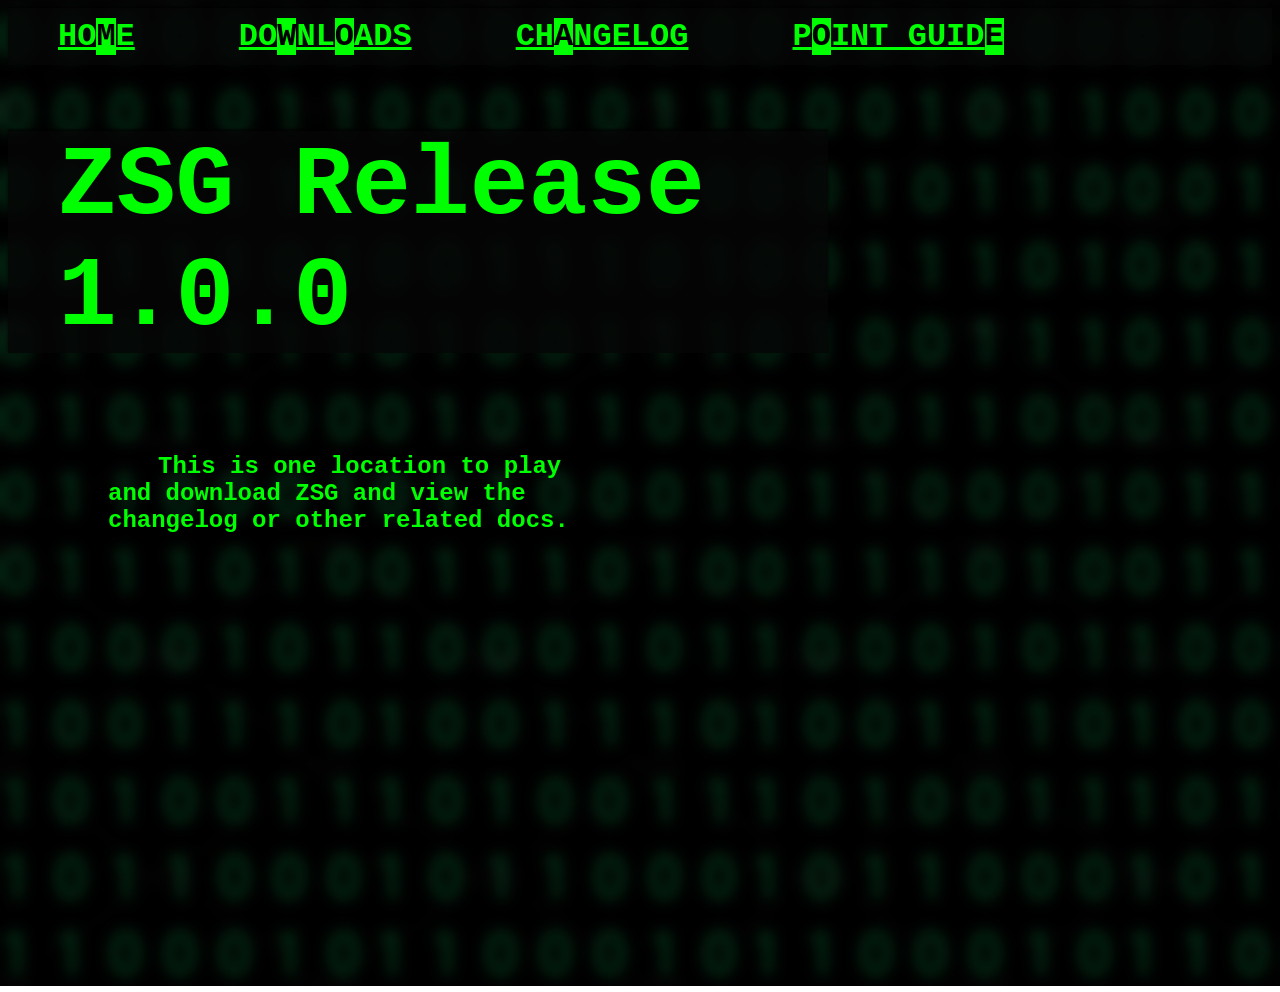
<file: index.html>
<!DOCTYPE html>
<html>
 <head>
   <link rel="stylesheet"
         href="index.css">
         <link rel="icon" href="./icon.png">
  <title>
  Taemon-Coolz's ZSG
  </title>
 </head>
<body>
  <b>
  <ul style=" padding-top: 10px; padding-bottom: 10px; align: center;">
    <li class="menuitem"><a href="index.html" style="color: #00ff00;">HO<span class="highlited">M</span>E</a></li>
    <li class="menuitem"><a href="downloads.html" style="color: #00ff00;">DO<span class="highlited">W</span>NL<span class="highlited">O</span>ADS</a></li>
    <li class="menuitem"><a href="changelog.md" style="color: #00ff00;">CH<span class="highlited">A</span>NGELOG</a></li>
    <li class="menuitem"><a href="points.md" style="color: #00ff00;">P<span class="highlited">O</span>INT GUID<span class="highlited">E</span></a></li>
  </ul>
</b>
  <div class="titlediv">
  <h1 class="title" style="font-size: 98px;"> <b> ZSG Release 1.0.0</b></h1>
  </div>

<p class="paragraph" style="margin-left: 100px;"> <b>This is one location to play  and download ZSG and view the changelog or other related docs.</b> <br></p>
<iframe src="https://turbowarp.org/627476337/embed?addons=pause" width="499" height="416" allowtransparency="true" frameborder="0" scrolling="no" style="align: center; margin-left: 500;" allowfullscreen></iframe>

</body>
</html>
</file>
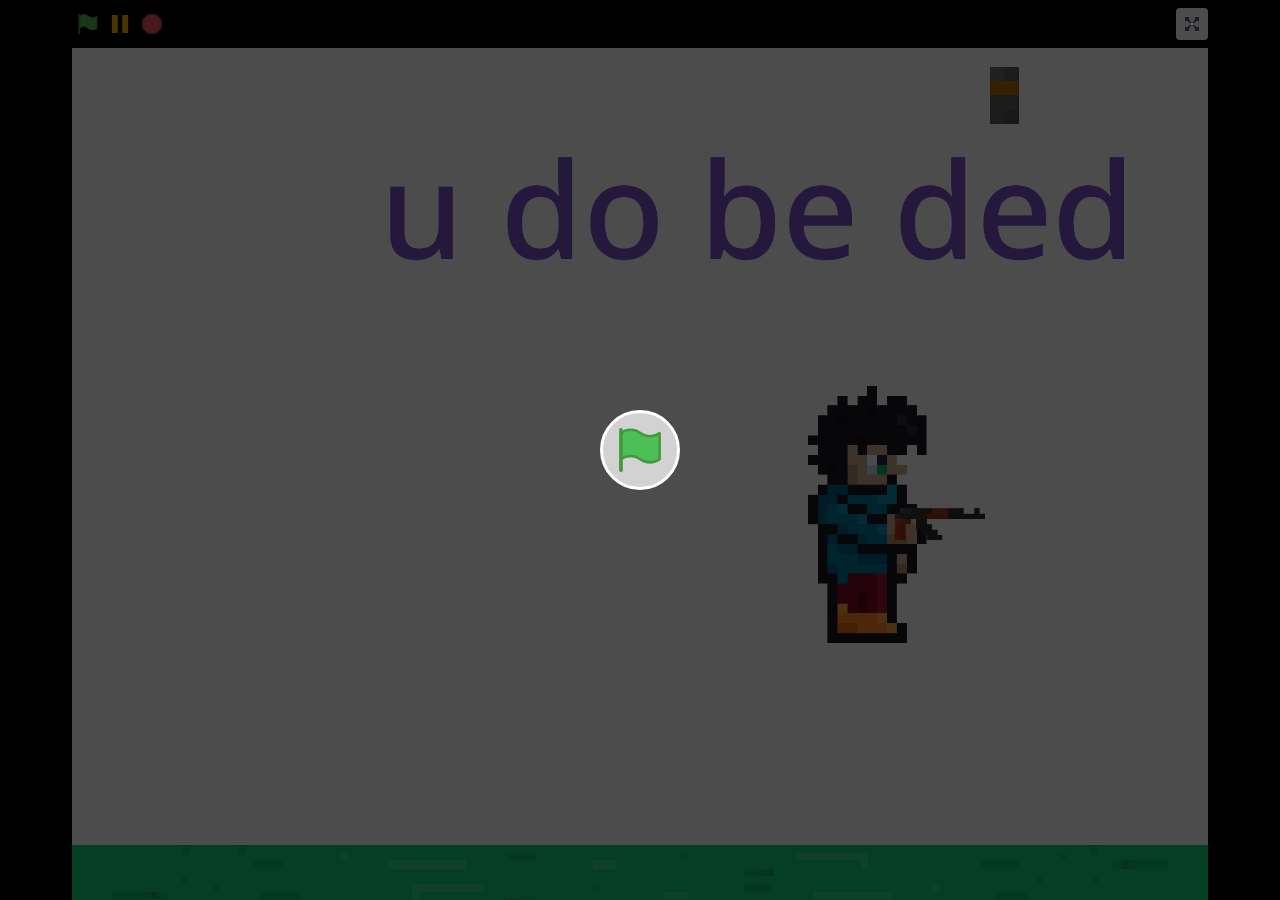
<file: uthrOld/game/index.html>
<!DOCTYPE html>
<!-- Created with https://packager.turbowarp.org/ -->
<html>
<head>
  <meta charset="utf-8">
  <meta name="viewport" content="width=device-width, initial-scale=1.0, maximum-scale=1.0, user-scalable=no">
  <!-- We only include this to explicitly loosen the CSP of various packager environments. It does not provide any security. -->
  <meta http-equiv="Content-Security-Policy" content="default-src * 'self' 'unsafe-inline' 'unsafe-eval' data: blob:">
  <title>Zombie Survival Game Demo WIP Beta 1</title>
  <style>
    body {
      color: #ffffff;
      font-family: sans-serif;
      overflow: hidden;
      margin: 0;
      padding: 0;
    }
    :root, body.is-fullscreen {
      background-color: #000000;
    }
    [hidden] {
      display: none !important;
    }
    h1 {
      font-weight: normal;
    }
    a {
      color: inherit;
      text-decoration: underline;
      cursor: pointer;
    }

    #app, #loading, #error, #launch {
      position: absolute;
      top: 0;
      left: 0;
      width: 100%;
      height: 100%;
    }
    .screen {
      display: flex;
      flex-direction: column;
      align-items: center;
      justify-content: center;
      text-align: center;
      cursor: default;
      user-select: none;
      -webkit-user-select: none;
      background-color: #000000;
    }
    #launch {
      background-color: rgba(0, 0, 0, 0.7);
      cursor: pointer;
    }
    .green-flag {
      width: 80px;
      height: 80px;
      padding: 16px;
      border-radius: 100%;
      background: rgba(255, 255, 255, 0.75);
      border: 3px solid hsla(0, 100%, 100%, 1);
      display: flex;
      justify-content: center;
      align-items: center;
      box-sizing: border-box;
    }
    #loading {
      
    }
    .progress-bar-outer {
      border: 1px solid currentColor;
      height: 10px;
      width: 200px;
      max-width: 200px;
    }
    .progress-bar-inner {
      height: 100%;
      width: 0;
      background-color: currentColor;
    }
    .loading-text {
      font-weight: normal;
      font-size: 36px;
      margin: 0 0 16px;
    }
    .loading-image {
      margin: 0 0 16px;
    }
    #error-message, #error-stack {
      font-family: monospace;
      max-width: 600px;
      white-space: pre-wrap;
      user-select: text;
      -webkit-user-select: text;
    }
    #error-stack {
      text-align: left;
      max-height: 200px;
      overflow: auto;
    }
    .control-button {
      width: 2rem;
      height: 2rem;
      padding: 0.375rem;
      border-radius: 0.25rem;
      margin-top: 0.5rem;
      margin-bottom: 0.5rem;
      user-select: none;
      -webkit-user-select: none;
      cursor: pointer;
      border: 0;
      border-radius: 4px;
    }
    .control-button:hover {
      background: #ff4c4c26;
    }
    .control-button.active {
      background: #ff4c4c59;
    }
    .fullscreen-button {
      background: white !important;
    }
    .standalone-fullscreen-button {
      position: absolute;
      top: 0;
      right: 0;
      background-color: rgba(0, 0, 0, 0.5);
      border-radius: 0 0 0 4px;
      padding: 4px;
      cursor: pointer;
    }
    .sc-canvas {
      cursor: auto;
    }
    
  </style>
  <meta name="theme-color" content="#000000">
  
</head>
<body>
  <noscript>Enable JavaScript</noscript>

  <div id="app"></div>

  <div id="launch" class="screen" hidden title="Click to start">
    <div class="green-flag">
      <svg viewBox="0 0 16.63 17.5" width="42" height="44">
        <defs><style>.cls-1,.cls-2{fill:#4cbf56;stroke:#45993d;stroke-linecap:round;stroke-linejoin:round;}.cls-2{stroke-width:1.5px;}</style></defs>
        <path class="cls-1" d="M.75,2A6.44,6.44,0,0,1,8.44,2h0a6.44,6.44,0,0,0,7.69,0V12.4a6.44,6.44,0,0,1-7.69,0h0a6.44,6.44,0,0,0-7.69,0"/>
        <line class="cls-2" x1="0.75" y1="16.75" x2="0.75" y2="0.75"/>
      </svg>
    </div>
  </div>

  <div id="loading" class="screen">
    <h1 class="loading-text">Preparing your game</h1>
    
    <div class="progress-bar-outer"><div class="progress-bar-inner" id="loading-inner"></div></div>
  </div>

  <div id="error" class="screen" hidden>
    <h1>Error</h1>
    <details>
      <summary id="error-message"></summary>
      <p id="error-stack"></p>
    </details>
  </div>

  <script src="script.js"></script>
  <script>
    const appElement = document.getElementById('app');
    const launchScreen = document.getElementById('launch');
    const loadingScreen = document.getElementById('loading');
    const loadingInner = document.getElementById('loading-inner');
    const errorScreen = document.getElementById('error');
    const errorScreenMessage = document.getElementById('error-message');
    const errorScreenStack = document.getElementById('error-stack');

    const handleError = (error) => {
      console.error(error);
      if (!errorScreen.hidden) return;
      errorScreen.hidden = false;
      errorScreenMessage.textContent = '' + error;
      let debug = error && error.stack || 'no stack';
      debug += '\nUser agent: ' + navigator.userAgent;
      errorScreenStack.textContent = debug;
    };
    const setProgress = (progress) => {
      if (loadingInner) loadingInner.style.width = progress * 100 + '%';
    };
    const interpolate = (a, b, t) => a + t * (b - a);

    try {
      setProgress(0.1);

      const scaffolding = new Scaffolding.Scaffolding();
      scaffolding.width = 480;
      scaffolding.height = 360;
      scaffolding.resizeMode = "preserve-ratio";
      scaffolding.editableLists = false;
      scaffolding.setup();
      scaffolding.appendTo(appElement);

      const vm = scaffolding.vm;
      window.scaffolding = scaffolding;
      window.vm = scaffolding.vm;
      window.Scratch = {
        vm,
        renderer: vm.renderer,
        audioEngine: vm.runtime.audioEngine,
        bitmapAdapter: vm.runtime.v2BitmapAdapter,
        videoProvider: vm.runtime.ioDevices.video.provider
      };

      scaffolding.setUsername("player####".replace(/#/g, () => Math.floor(Math.random() * 10)));
      scaffolding.setAccentColor("#ff4c4c");

      scaffolding.addCloudProvider(new Scaffolding.Cloud.WebSocketProvider(["wss://clouddata.turbowarp.org","wss://clouddata.turbowarp.xyz"], "627476337"));

      const greenFlagButton = document.createElement('img');
      greenFlagButton.src = 'data:image/svg+xml,' + encodeURIComponent('<svg xmlns="http://www.w3.org/2000/svg" viewBox="0 0 16.63 17.5"><path d="M.75 2a6.44 6.44 0 017.69 0h0a6.44 6.44 0 007.69 0v10.4a6.44 6.44 0 01-7.69 0h0a6.44 6.44 0 00-7.69 0" fill="#4cbf56" stroke="#45993d" stroke-linecap="round" stroke-linejoin="round"/><path stroke-width="1.5" fill="#4cbf56" stroke="#45993d" stroke-linecap="round" stroke-linejoin="round" d="M.75 16.75v-16"/></svg>');
      greenFlagButton.className = 'control-button';
      greenFlagButton.addEventListener('click', () => {
        scaffolding.greenFlag();
      });
      scaffolding.addEventListener('PROJECT_RUN_START', () => {
        greenFlagButton.classList.add('active');
      });
      scaffolding.addEventListener('PROJECT_RUN_STOP', () => {
        greenFlagButton.classList.remove('active');
      });
      scaffolding.addControlButton({
        element: greenFlagButton,
        where: 'top-left'
      });

      const pauseButton = document.createElement('img');
      pauseButton.className = 'control-button';
      let isPaused = false;
      pauseButton.addEventListener('click', () => {
        isPaused = !isPaused;
        vm.setPaused(isPaused);
      });
      const updatePause = () => {
        if (isPaused) {
          pauseButton.src = 'data:image/svg+xml,' + encodeURIComponent('<svg width="16" height="16" viewBox="0 0 4.2333332 4.2333335" xmlns="http://www.w3.org/2000/svg"><path d="m3.95163484 2.02835365-1.66643921.9621191-1.66643913.96211911V.10411543l1.66643922.9621191z" fill="#ffae00"/></svg>');
        } else {
          pauseButton.src = 'data:image/svg+xml,' + encodeURIComponent('<svg width="16" height="16" viewBox="0 0 4.2333332 4.2333335" xmlns="http://www.w3.org/2000/svg"><g fill="#ffae00"><path d="M.389.19239126h1.2631972v3.8485508H.389zM2.5810001.19239126h1.2631972v3.8485508H2.5810001z"/></g></svg>');
        }
      }
      vm.on('P4_PAUSE', updatePause);
      updatePause();
      scaffolding.addControlButton({
        element: pauseButton,
        where: 'top-left'
      });

      const stopAllButton = document.createElement('img');
      stopAllButton.src = 'data:image/svg+xml,' + encodeURIComponent('<svg xmlns="http://www.w3.org/2000/svg" viewBox="0 0 14 14"><path fill="#ec5959" stroke="#b84848" stroke-linecap="round" stroke-linejoin="round" stroke-miterlimit="10" d="M4.3.5h5.4l3.8 3.8v5.4l-3.8 3.8H4.3L.5 9.7V4.3z"/></svg>');
      stopAllButton.className = 'control-button';
      stopAllButton.addEventListener('click', () => {
        scaffolding.stopAll();
      });
      scaffolding.addControlButton({
        element: stopAllButton,
        where: 'top-left'
      });

      if (document.fullscreenEnabled || document.webkitFullscreenEnabled) {
        let isFullScreen = !!(document.fullscreenElement || document.webkitFullscreenElement);
        const fullscreenButton = document.createElement('img');
        fullscreenButton.className = 'control-button fullscreen-button';
        fullscreenButton.addEventListener('click', () => {
          if (isFullScreen) {
            if (document.exitFullscreen) {
              document.exitFullscreen();
            } else if (document.webkitExitFullscreen) {
              document.webkitExitFullscreen();
            }
          } else {
            if (document.body.requestFullscreen) {
              document.body.requestFullscreen();
            } else if (document.body.webkitRequestFullscreen) {
              document.body.webkitRequestFullscreen();
            }
          }
        });
        const otherControlsExist = true;
        const fillColor = otherControlsExist ? '#575E75' : '#ffffff';
        const updateFullScreen = () => {
          isFullScreen = !!(document.fullscreenElement || document.webkitFullscreenElement);
          document.body.classList.toggle('is-fullscreen', isFullScreen);
          if (isFullScreen) {
            fullscreenButton.src = 'data:image/svg+xml,' + encodeURIComponent('<svg width="20" height="20" xmlns="http://www.w3.org/2000/svg"><g fill="' + fillColor + '" fill-rule="evenodd"><path d="M12.662 3.65l.89.891 3.133-2.374a.815.815 0 011.15.165.819.819 0 010 .986L15.467 6.46l.867.871c.25.25.072.664-.269.664L12.388 8A.397.397 0 0112 7.611V3.92c0-.341.418-.514.662-.27M7.338 16.35l-.89-.89-3.133 2.374a.817.817 0 01-1.15-.166.819.819 0 010-.985l2.37-3.143-.87-.871a.387.387 0 01.27-.664L7.612 12a.397.397 0 01.388.389v3.692a.387.387 0 01-.662.27M7.338 3.65l-.89.891-3.133-2.374a.815.815 0 00-1.15.165.819.819 0 000 .986l2.37 3.142-.87.871a.387.387 0 00.27.664L7.612 8A.397.397 0 008 7.611V3.92a.387.387 0 00-.662-.27M12.662 16.35l.89-.89 3.133 2.374a.817.817 0 001.15-.166.819.819 0 000-.985l-2.368-3.143.867-.871a.387.387 0 00-.269-.664L12.388 12a.397.397 0 00-.388.389v3.692c0 .342.418.514.662.27"/></g></svg>');
          } else {
            fullscreenButton.src = 'data:image/svg+xml,' + encodeURIComponent('<svg width="20" height="20" xmlns="http://www.w3.org/2000/svg"><g fill="' + fillColor + '" fill-rule="evenodd"><path d="M16.338 7.35l-.89-.891-3.133 2.374a.815.815 0 01-1.15-.165.819.819 0 010-.986l2.368-3.142-.867-.871a.387.387 0 01.269-.664L16.612 3a.397.397 0 01.388.389V7.08a.387.387 0 01-.662.27M3.662 12.65l.89.89 3.133-2.374a.817.817 0 011.15.166.819.819 0 010 .985l-2.37 3.143.87.871c.248.25.071.664-.27.664L3.388 17A.397.397 0 013 16.611V12.92c0-.342.418-.514.662-.27M3.662 7.35l.89-.891 3.133 2.374a.815.815 0 001.15-.165.819.819 0 000-.986L6.465 4.54l.87-.871a.387.387 0 00-.27-.664L3.388 3A.397.397 0 003 3.389V7.08c0 .341.418.514.662.27M16.338 12.65l-.89.89-3.133-2.374a.817.817 0 00-1.15.166.819.819 0 000 .985l2.368 3.143-.867.871a.387.387 0 00.269.664l3.677.005a.397.397 0 00.388-.389V12.92a.387.387 0 00-.662-.27"/></g></svg>');
          }
        };
        updateFullScreen();
        document.addEventListener('fullscreenchange', updateFullScreen);
        document.addEventListener('webkitfullscreenchange', updateFullScreen);
        if (otherControlsExist) {
          fullscreenButton.className = 'control-button fullscreen-button';
          scaffolding.addControlButton({
            element: fullscreenButton,
            where: 'top-right'
          });
        } else {
          fullscreenButton.className = 'standalone-fullscreen-button';
          document.body.appendChild(fullscreenButton);
        }
      }

      vm.setTurboMode(false);
      if (vm.setInterpolation) vm.setInterpolation(false);
      if (vm.setFramerate) vm.setFramerate(30);
      if (vm.renderer.setUseHighQualityRender) vm.renderer.setUseHighQualityRender(false);
      if (vm.setRuntimeOptions) vm.setRuntimeOptions({
        fencing: true,
        miscLimits: true,
        maxClones: 300,
      });
      if (vm.setCompilerOptions) vm.setCompilerOptions({
        enabled: true,
        warpTimer: false
      });

      if (typeof ScaffoldingAddons !== 'undefined') {
        ScaffoldingAddons.run(scaffolding, {"gamepad":false,"pointerlock":false,"specialCloudBehaviors":false,"unsafeCloudBehaviors":false,"pause":true});
      }

      for (const extension of []) {
        vm.extensionManager.loadExtensionURL(extension);
      }

    } catch (e) {
      handleError(e);
    }
  </script>
  <script></script>
  
    <script>
      const getProjectData = (function() {
        const storage = scaffolding.storage;
        storage.onprogress = (total, loaded) => {
          setProgress(interpolate(0.2, 0.98, loaded / total));
        };
        
        storage.addWebStore(
          [storage.AssetType.ImageVector, storage.AssetType.ImageBitmap, storage.AssetType.Sound],
          (asset) => new URL('./assets/' + asset.assetId + '.' + asset.dataFormat, location).href
        );
        return () => new Promise((resolve, reject) => {
        const xhr = new XMLHttpRequest();
        xhr.onload = () => {
          resolve(xhr.response);
        };
        xhr.onerror = () => {
          if (location.protocol === 'file:') {
            reject(new Error('Zip environment must be used from a website, not from a file URL.'));
          } else {
            reject(new Error('Request to load project data failed.'));
          }
        };
        xhr.onprogress = (e) => {
          if (e.lengthComputable) {
            setProgress(interpolate(0.1, 0.2, e.loaded / e.total));
          }
        };
        xhr.responseType = 'arraybuffer';
        xhr.open('GET', "./assets/project.json");
        xhr.send();
      });
      })();
    </script>
  <script>
    const run = async () => {
      const projectData = await getProjectData();
      await scaffolding.loadProject(projectData);
      setProgress(1);
      loadingScreen.hidden = true;
      if (false) {
        scaffolding.start();
      } else {
        launchScreen.hidden = false;
        launchScreen.addEventListener('click', () => {
          launchScreen.hidden = true;
          scaffolding.start();
        });
        launchScreen.focus();
      }
    };
    run().catch(handleError);
  </script>
</body>
</html>
</file>
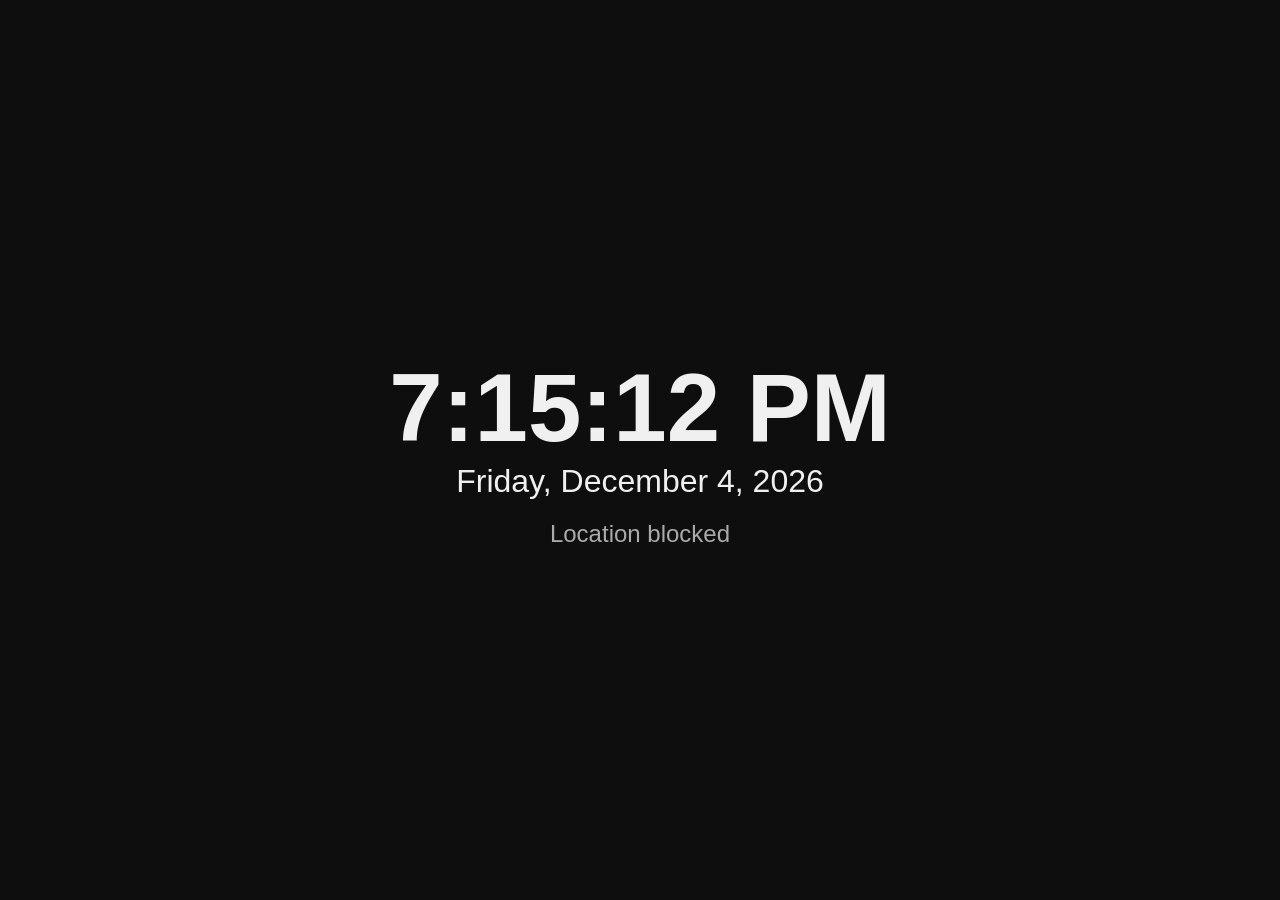
<file: widget.html>
<!DOCTYPE html>
<html lang="en">
<head>
  <meta charset="UTF-8" />
  <meta name="viewport" content="width=device-width, initial-scale=1.0"/>
  <title>Time & Weather</title>
  <style>
    body {
      background: #0e0e0e;
      color: #f0f0f0;
      font-family: 'Segoe UI', sans-serif;
      display: flex;
      flex-direction: column;
      align-items: center;
      justify-content: center;
      height: 100vh;
      margin: 0;
      text-align: center;
    }
    #time {
      font-size: 6em;
      font-weight: bold;
    }
    #date {
      font-size: 2em;
      margin-bottom: 20px;
    }
    #weather {
      font-size: 1.5em;
      color: #aaa;
    }
  </style>
</head>
<body>
  <div id="time">--:--:--</div>
  <div id="date">Loading date...</div>
  <div id="weather">Loading weather...</div>

  <script>
    function updateTime() {
      const now = new Date();
      document.getElementById("time").textContent = now.toLocaleTimeString();
      document.getElementById("date").textContent = now.toLocaleDateString(undefined, {
        weekday: "long",
        year: "numeric",
        month: "long",
        day: "numeric"
      });
    }

    setInterval(updateTime, 1000);
    updateTime();

    function getWeather(lat, lon) {
      const url = `https://api.open-meteo.com/v1/forecast?latitude=${lat}&longitude=${lon}&current_weather=true`;

      fetch(url)
        .then(res => res.json())
        .then(data => {
          const weather = data.current_weather;
          const temp = Math.round(weather.temperature);
          const wind = Math.round(weather.windspeed);
          const desc = `Temp: ${temp}°C, Wind: ${wind} km/h`;
          document.getElementById("weather").textContent = desc;
        })
        .catch(err => {
          console.error("Weather fetch error:", err);
          document.getElementById("weather").textContent = "Weather unavailable";
        });
    }

    if (navigator.geolocation) {
      navigator.geolocation.getCurrentPosition(
        pos => getWeather(pos.coords.latitude, pos.coords.longitude),
        err => {
          console.warn("Geolocation error:", err.message);
          document.getElementById("weather").textContent = "Location blocked";
        }
      );
    } else {
      document.getElementById("weather").textContent = "Geolocation not supported";
    }
  </script>
</body>
</html>
</file>
<file: index.css>
.title{
  font-family: monospace;
  color: #00FF00;
  padding-right: 50px;
  padding-left: 50px;
}
.titlediv{
  background-color: rgba(5, 5, 5, 0.8);
  box-shadow: 0px -2px 2px rgba(0,0,0,0.7);
  margin-right: 444px;
}
.h2{
  background-color: rgba(5, 5, 5, 0.8);
  box-shadow: 0px -2px 2px rgba(0,0,0,0.7);
  margin-bottom: 0px;
  padding-bottom: 0px;
}
.menuitem{
  align: center;
  padding-left: 50px;
  padding-right: 50px;
}
.paragraph{
  color: #00FF00;
  font-family: courier;
  text-indent: 50px;
  margin-top: 100px;
  width: 500px;
  font-size: 24px;
}
.highlited{
  color: black;
  background-color: #00ff00;
}
body{
background-image: url('background.jpg');
}
ul{
  list-style-type: none;
  margin: 0;
  padding: 0;
  overflow: hidden;
  background-color: rgba(5, 5, 5, 0.8);
  box-shadow: 0px -2px 2px rgba(0,0,0,0.7);
}
li{
  display: inline;
  font-family: courier;
  font-size: 32px;
  color: #00ff00;
  padding: 10px 10px 10px 10px;
}
</file>
